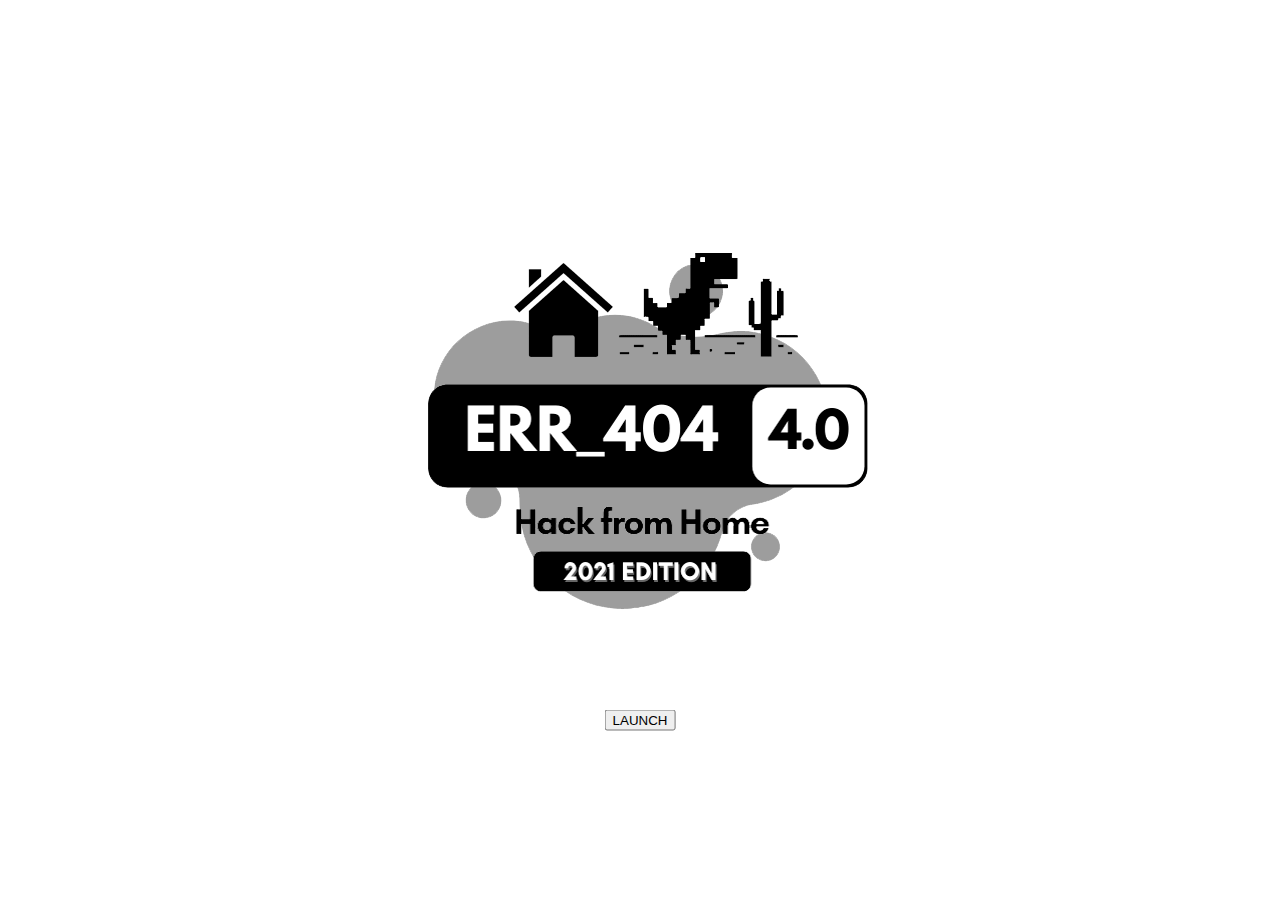
<file: inaugration.html>
<!DOCTYPE html>
<html lang="en">
<head>
	<meta charset="UTF-8">
	<meta http-equiv="X-UA-Compatible" content="IE=edge">
	<meta name="viewport" content="width=device-width, initial-scale=1.0">
	<title>Err404 4.0 | Inaugration</title>
	<link href="https://cdn.jsdelivr.net/npm/bootstrap@5.0.0-beta2/dist/css/bootstrap.min.css" rel="stylesheet" integrity="sha384-BmbxuPwQa2lc/FVzBcNJ7UAyJxM6wuqIj61tLrc4wSX0szH/Ev+nYRRuWlolflfl" crossorigin="anonymous">
	<style>
		#logo {
			position: absolute;
			top: 50%;
			left: 50%;
			transform: translate(-50%, -50%);
		}
		#launch-btn {
			position: absolute;
			top: 80%;
			left: 50%;
			transform: translate(-50%, -50%);
		}
		audio {
			visibility: hidden;
		}
	</style>
</head>
<body>
	<audio src="./assets/inaguration sound.mp3" id="audio"></audio>
	<img id="logo" class="title-img" src="./assets/err404 4.0 dark.png" alt="LOGO"  width="500px"/>
	<button id="launch-btn" class="btn-lg btn-outline-dark" onclick="confetti()">LAUNCH</button>

	<script src="./party.min.js"></script>
	<script src="https://cdn.jsdelivr.net/npm/bootstrap@5.0.0-beta2/dist/js/bootstrap.bundle.min.js" integrity="sha384-b5kHyXgcpbZJO/tY9Ul7kGkf1S0CWuKcCD38l8YkeH8z8QjE0GmW1gYU5S9FOnJ0" crossorigin="anonymous"></script>
	<script>
		let intervalID = 0;
		var count = 3;

		function playConfetti() {
			party.screen({ 
				count: 500 * (window.innerWidth / 1980),
				countVariation: 0.5,
				angleSpan: 0,
				yVelocity: -100,
				yVelocityVariation: 2,
				rotationVelocityLimit: 6,
				scaleVariation: 0.8
			});
			
			count--;
			if (count == 0) {
				clearInterval(intervalID);
				window.location = "./index.html";
			}
		}

		var audio = document.getElementById("audio");
		function confetti() {
			audio.play();
			playConfetti();
			intervalID = setInterval(playConfetti, 3000);
		}
	</script>
</body>
</html>
</file>
